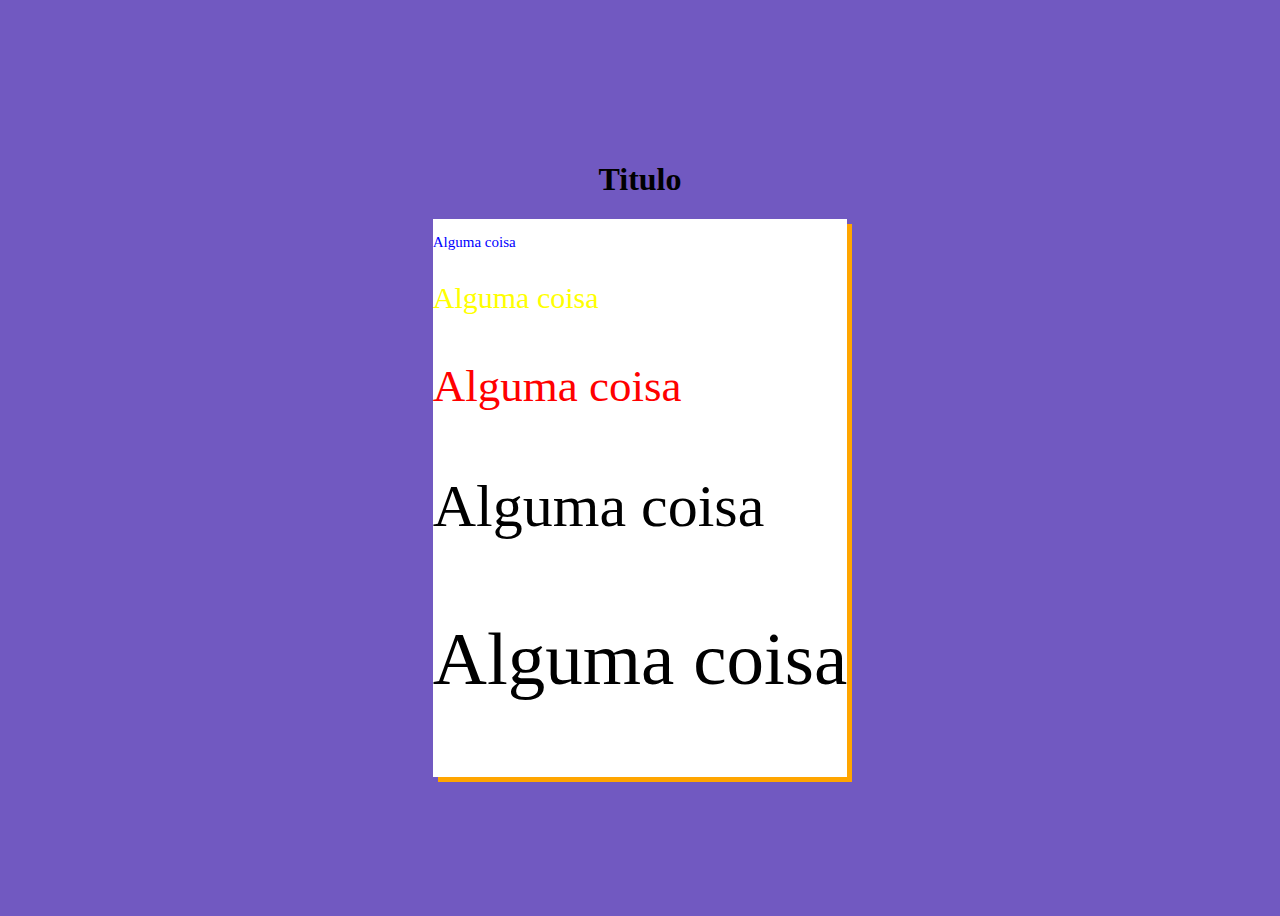
<file: masterclass/index.html>
<!DOCTYPE html>
<html lang="en">
<head>
    <meta charset="UTF-8">
    <meta http-equiv="X-UA-Compatible" content="IE=edge">
    <meta name="viewport" content="width=device-width, initial-scale=1.0">
    <title>Document</title>

    <link rel="stylesheet" href="css/main.css">
</head>
<body>
    <h1>Titulo</h1>
    <div class="container">
        <p class="text-1 blue-text">Alguma coisa</p>
        <p class="text-2 yellow-text">Alguma coisa</p>
        <p class="text-3 red-text">Alguma coisa</p>
        <p class="text-4">Alguma coisa</p>
        <p class="text-5">Alguma coisa</p>
    </div>
</body>
</html>
</file>
<file: masterclass/css/main.css>
.text-1 {
  font-size: 15px;
}

.text-2 {
  font-size: 30px;
}

.text-3 {
  font-size: 45px;
}

.text-4 {
  font-size: 60px;
}

.text-5 {
  font-size: 75px;
}

.blue-text {
  color: blue;
}

.red-text {
  color: red;
}

.yellow-text {
  color: yellow;
}

.flex, body {
  display: -webkit-box;
  display: -ms-flexbox;
  display: flex;
  -webkit-box-align: center;
      -ms-flex-align: center;
          align-items: center;
  -webkit-box-pack: center;
      -ms-flex-pack: center;
          justify-content: center;
}

body {
  background-color: #7159c1;
  height: 100vh;
  -webkit-box-orient: vertical;
  -webkit-box-direction: normal;
      -ms-flex-direction: column;
          flex-direction: column;
}

.container {
  width: -webkit-fit-content;
  width: -moz-fit-content;
  width: fit-content;
  height: -webkit-fit-content;
  height: -moz-fit-content;
  height: fit-content;
  background-color: white;
  -webkit-box-shadow: 5px 5px orange;
          box-shadow: 5px 5px orange;
}
/*# sourceMappingURL=main.css.map */
</file>
